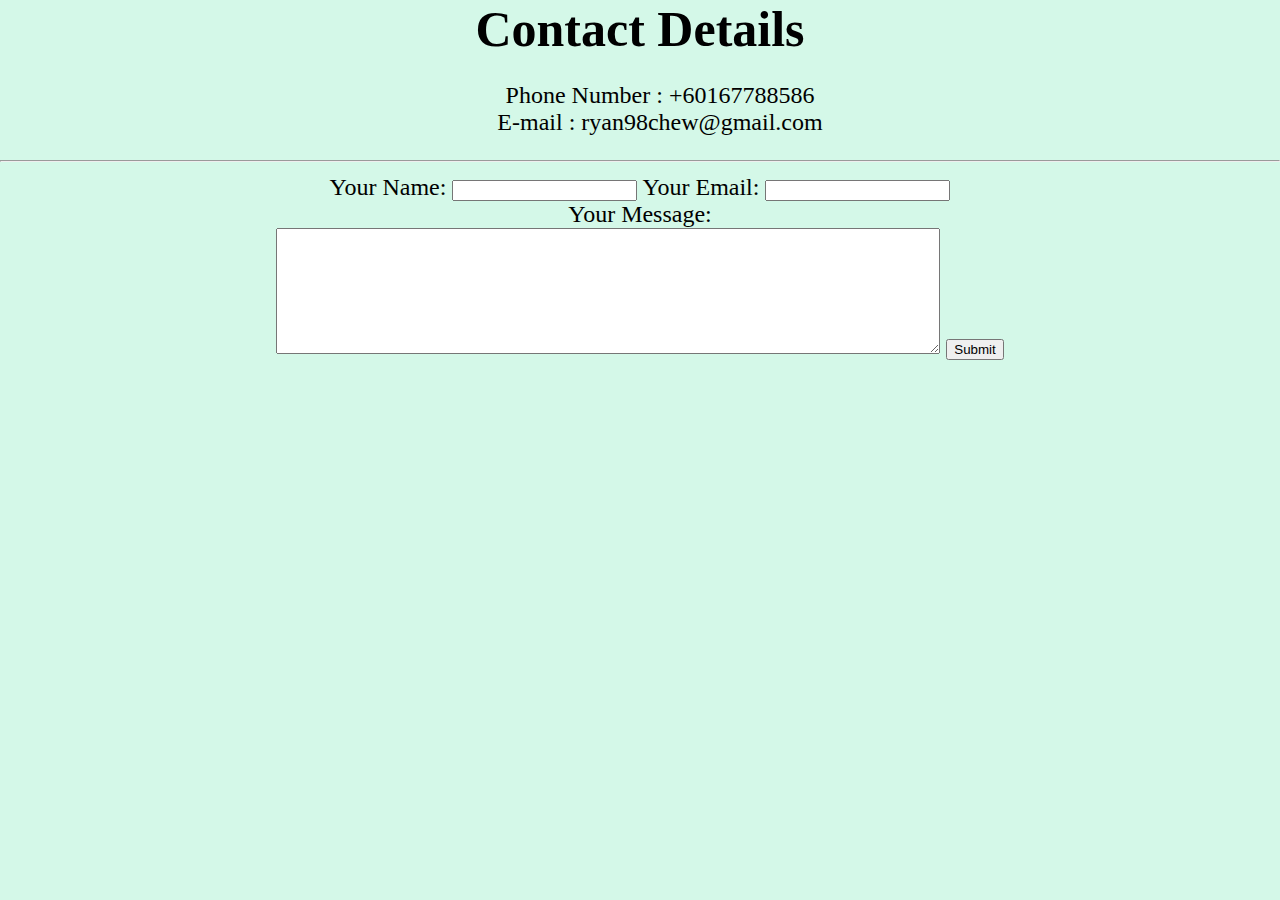
<file: Contact.html>
<!DOCTYPE html>
<html lang="en" dir="ltr">
  <head>
    <meta charset="utf-8">
    <title>Contacts</title>
    <link rel="stylesheet" href="css/styles.css">
  </head>
  <body>
    <h1 style="font-size:50px;width: 100%;">Contact Details</h1>
    <ul style="list-style-type: none; ">
      <li>Phone Number : +60167788586</li>
      <li>E-mail : ryan98chew@gmail.com </li>
    </ul>

  <hr>
    <form action="mailto:ryanchew38@yahoo.com" method="post" enctype="text/plain">
      <label>Your Name:</label>
      <input type="text" name="yourname" value="">
      <label for="">Your Email:</label>
      <input type="email" name="youremail" value=""><br>
      <label for="">Your Message:</label><br>
      <textarea name="your message" rows="8" cols="80"></textarea>
      <input type="submit" name="">
    </form>

  </body>
</html>
</file>
<file: css/styles.css>
body{
  margin: 0;
  text-align: center;
  font-family: 'Sanchez', serif;
  font-size: 24px;
  background-color: #d4f8e8;
}

.top-cloud{
  position: relative;
  left: 200px;
}

h1{
  margin: 0 auto ;
  font-family: 'Sacramento', cursive;
}

.mono{
  font-family: monospace;
}

.top {

  padding-top: 50px;
}

.btm-cloud{
  position: absolute;
  left: 30%;

}

.profile-detail{
width: 50%;
font-size: 14px;
margin: auto;
}

.star{
  text-align: left;
}
</file>
